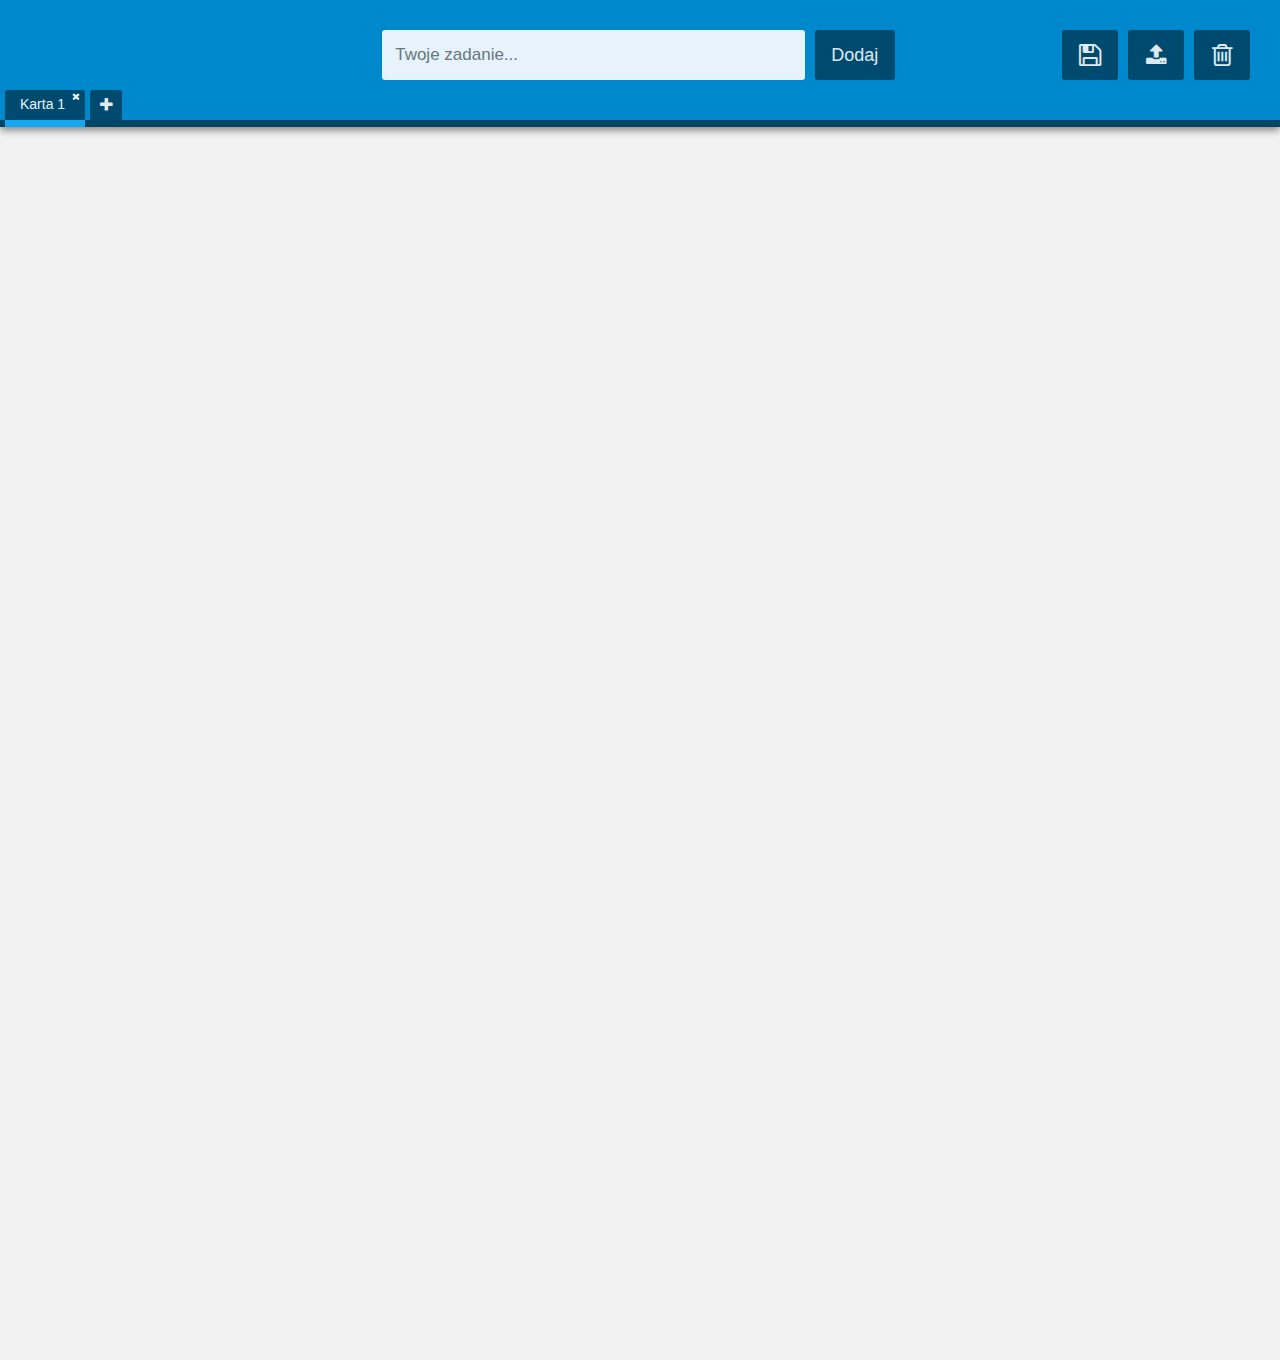
<file: index.html>
<!DOCTYPE html>
<html>
<head>
  
  <link rel="stylesheet" href="style.css">
  <link rel="stylesheet" href="fontello/css/fontello.css">
  <title>Checklist Maker 1.0</title>
  <script src="skrypty.js"></script>
  <meta name="viewport" content="width=device-width, initial-scale=1.0">
  <meta charset="UTF-8">
  
</head>

<body onload="load()">
  <div class="container">
  <div class="subContainer">
	<div id="tabBox">
		<div class="tab activeTab" id="tb0"><p>Karta 1</p><i class="icon-cancel" onclick="removeTab(0)"></i></div>
		<div id="addTab"><i class="icon-plus"></i></div>
	</div>
    <div class="inputBox">
	  
	  <input type="textarea" id="inputText" placeholder="Twoje zadanie..."/>
	  <input type="submit" id="submitButton" value="Dodaj"/>	
	  
	</div>

	<div class="buttonBox">
		<button type="button" id="saveButton" class="toolTipBox">
			<i class="icon-floppy"></i>
			<span class="toolTip">Zapisz</span>
		</button>

		<button type="button" id="loadButton" class="toolTipBox">
			<i class="icon-upload"></i>
			<span class="toolTip">Wczytaj</span>
		</button>
		
		<button type="button" id="clearButton" class="toolTipBox">
			<i class="icon-trash-empty"></i>
			<span class="toolTip">Wyczyść</span>
		</button>
			
		<div style="clear: both;"></div>
		
	</div>
  </div>
	<div class="listBox" id="list">
		
	  </div>
	  	  
	</div>
	
  </div>
</body>
</html>
</file>
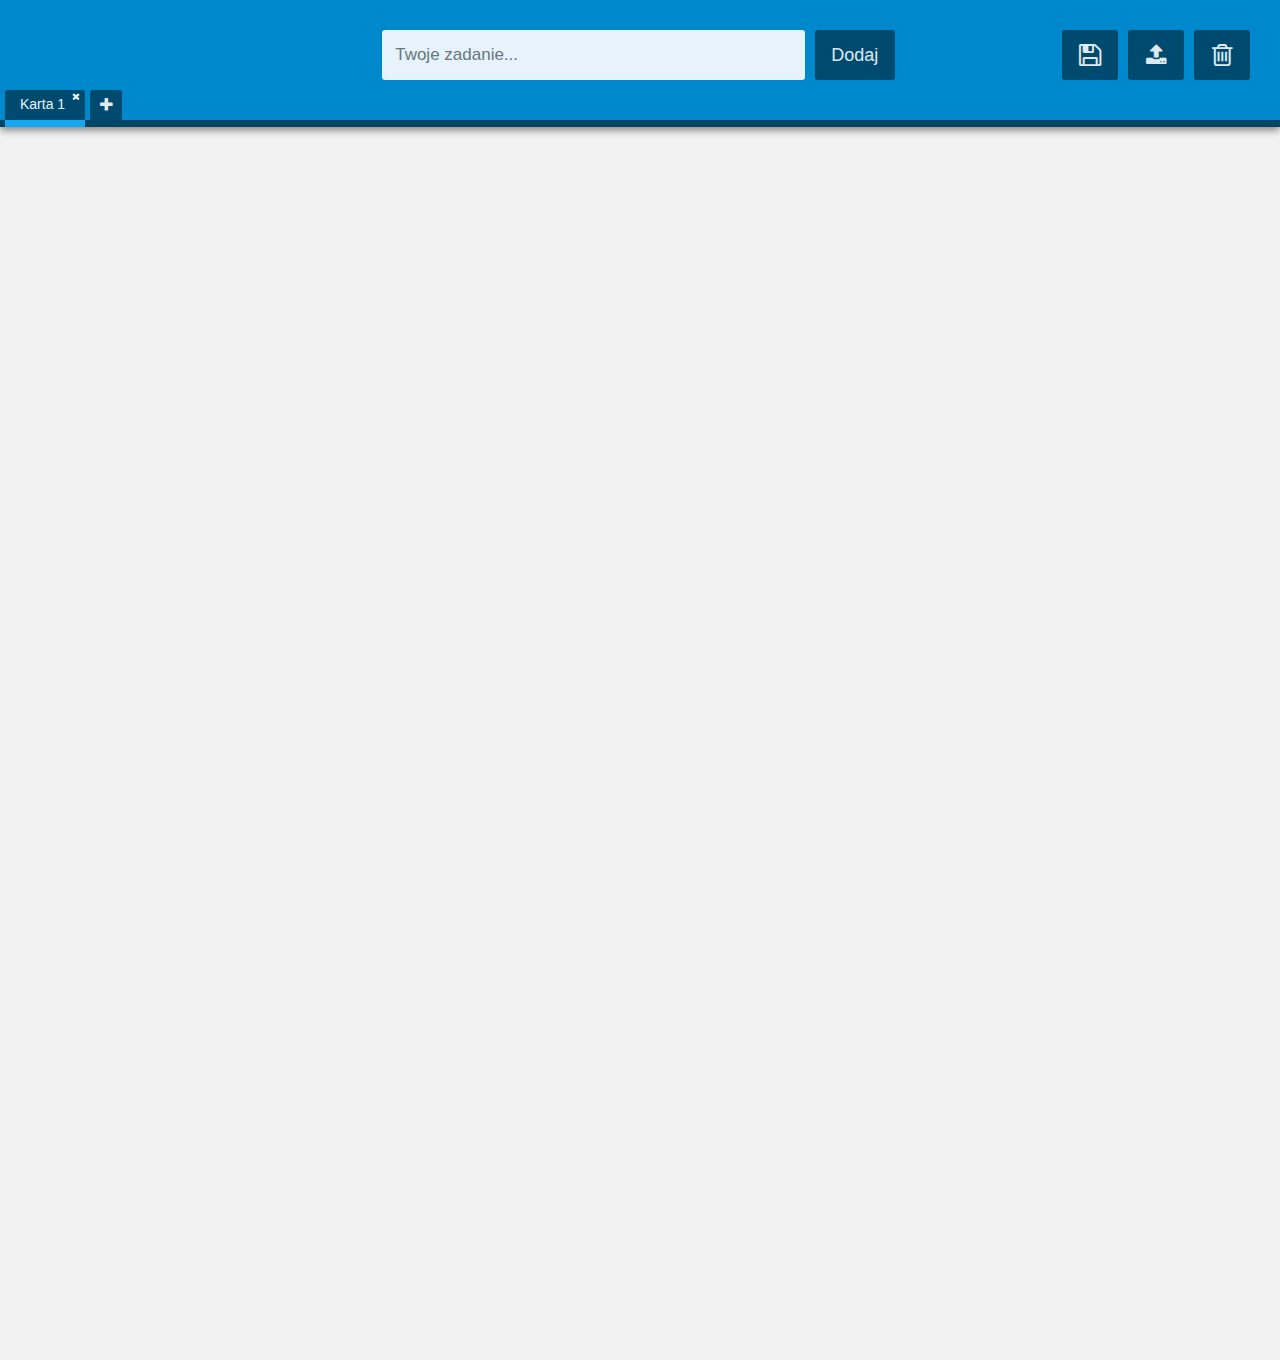
<file: checklistMaker.html>
<!DOCTYPE html>
<html>
<head>
  
  <link rel="stylesheet" href="style.css">
  <link rel="stylesheet" href="fontello/css/fontello.css">
  <title>Checklist Maker 1.0</title>
  <script src="skrypty.js"></script>
  <meta name="viewport" content="width=device-width, initial-scale=1.0">
  <meta charset="UTF-8">
  
</head>

<body onload="load()">
  <div class="container">
  <div class="subContainer">
	<div id="tabBox">
		<div class="tab activeTab" id="tb0"><p>Karta 1</p><i class="icon-cancel" onclick="removeTab(0)"></i></div>
		<div id="addTab"><i class="icon-plus"></i></div>
	</div>
    <div class="inputBox">
	  
	  <input type="textarea" id="inputText" placeholder="Twoje zadanie..."/>
	  <input type="submit" id="submitButton" value="Dodaj"/>	
	  
	</div>

	<div class="buttonBox">
		<button type="button" id="saveButton" class="toolTipBox">
			<i class="icon-floppy"></i>
			<span class="toolTip">Zapisz</span>
		</button>

		<button type="button" id="loadButton" class="toolTipBox">
			<i class="icon-upload"></i>
			<span class="toolTip">Wczytaj</span>
		</button>
		
		<button type="button" id="clearButton" class="toolTipBox">
			<i class="icon-trash-empty"></i>
			<span class="toolTip">Wyczyść</span>
		</button>
			
		<div style="clear: both;"></div>
		
	</div>
  </div>
	<div class="listBox" id="list">
		
	  </div>
	  	  
	</div>
	
  </div>
</body>
</html>
</file>
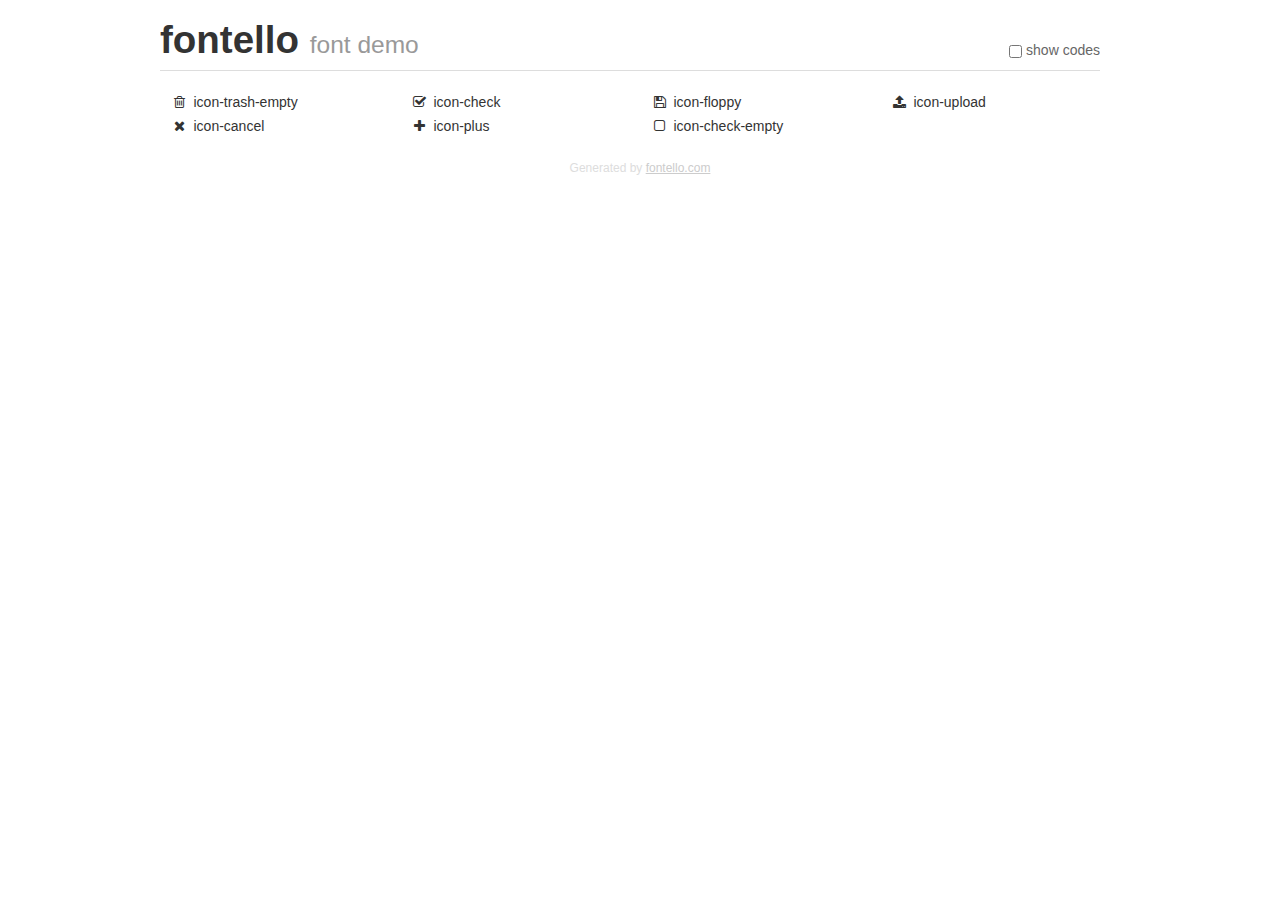
<file: fontello/demo.html>
<!DOCTYPE html>
<html>
  <head><!--[if lt IE 9]><script language="javascript" type="text/javascript" src="//html5shim.googlecode.com/svn/trunk/html5.js"></script><![endif]-->
    <meta charset="UTF-8"><style>/*
 * Bootstrap v2.2.1
 *
 * Copyright 2012 Twitter, Inc
 * Licensed under the Apache License v2.0
 * http://www.apache.org/licenses/LICENSE-2.0
 *
 * Designed and built with all the love in the world @twitter by @mdo and @fat.
 */
.clearfix {
  *zoom: 1;
}
.clearfix:before,
.clearfix:after {
  display: table;
  content: "";
  line-height: 0;
}
.clearfix:after {
  clear: both;
}
html {
  font-size: 100%;
  -webkit-text-size-adjust: 100%;
  -ms-text-size-adjust: 100%;
}
a:focus {
  outline: thin dotted #333;
  outline: 5px auto -webkit-focus-ring-color;
  outline-offset: -2px;
}
a:hover,
a:active {
  outline: 0;
}
button,
input,
select,
textarea {
  margin: 0;
  font-size: 100%;
  vertical-align: middle;
}
button,
input {
  *overflow: visible;
  line-height: normal;
}
button::-moz-focus-inner,
input::-moz-focus-inner {
  padding: 0;
  border: 0;
}
body {
  margin: 0;
  font-family: "Helvetica Neue", Helvetica, Arial, sans-serif;
  font-size: 14px;
  line-height: 20px;
  color: #333;
  background-color: #fff;
}
a {
  color: #08c;
  text-decoration: none;
}
a:hover {
  color: #005580;
  text-decoration: underline;
}
.row {
  margin-left: -20px;
  *zoom: 1;
}
.row:before,
.row:after {
  display: table;
  content: "";
  line-height: 0;
}
.row:after {
  clear: both;
}
[class*="span"] {
  float: left;
  min-height: 1px;
  margin-left: 20px;
}
.container,
.navbar-static-top .container,
.navbar-fixed-top .container,
.navbar-fixed-bottom .container {
  width: 940px;
}
.span12 {
  width: 940px;
}
.span11 {
  width: 860px;
}
.span10 {
  width: 780px;
}
.span9 {
  width: 700px;
}
.span8 {
  width: 620px;
}
.span7 {
  width: 540px;
}
.span6 {
  width: 460px;
}
.span5 {
  width: 380px;
}
.span4 {
  width: 300px;
}
.span3 {
  width: 220px;
}
.span2 {
  width: 140px;
}
.span1 {
  width: 60px;
}
[class*="span"].pull-right,
.row-fluid [class*="span"].pull-right {
  float: right;
}
.container {
  margin-right: auto;
  margin-left: auto;
  *zoom: 1;
}
.container:before,
.container:after {
  display: table;
  content: "";
  line-height: 0;
}
.container:after {
  clear: both;
}
p {
  margin: 0 0 10px;
}
.lead {
  margin-bottom: 20px;
  font-size: 21px;
  font-weight: 200;
  line-height: 30px;
}
small {
  font-size: 85%;
}
h1 {
  margin: 10px 0;
  font-family: inherit;
  font-weight: bold;
  line-height: 20px;
  color: inherit;
  text-rendering: optimizelegibility;
}
h1 small {
  font-weight: normal;
  line-height: 1;
  color: #999;
}
h1 {
  line-height: 40px;
}
h1 {
  font-size: 38.5px;
}
h1 small {
  font-size: 24.5px;
}
body {
  margin-top: 90px;
}
.header {
  position: fixed;
  top: 0;
  left: 50%;
  margin-left: -480px;
  background-color: #fff;
  border-bottom: 1px solid #ddd;
  padding-top: 10px;
  z-index: 10;
}
.footer {
  color: #ddd;
  font-size: 12px;
  text-align: center;
  margin-top: 20px;
}
.footer a {
  color: #ccc;
  text-decoration: underline;
}
.the-icons {
  font-size: 14px;
  line-height: 24px;
}
.switch {
  position: absolute;
  right: 0;
  bottom: 10px;
  color: #666;
}
.switch input {
  margin-right: 0.3em;
}
.codesOn .i-name {
  display: none;
}
.codesOn .i-code {
  display: inline;
}
.i-code {
  display: none;
}
@font-face {
      font-family: 'fontello';
      src: url('./font/fontello.eot?89277842');
      src: url('./font/fontello.eot?89277842#iefix') format('embedded-opentype'),
           url('./font/fontello.woff?89277842') format('woff'),
           url('./font/fontello.ttf?89277842') format('truetype'),
           url('./font/fontello.svg?89277842#fontello') format('svg');
      font-weight: normal;
      font-style: normal;
    }
     
     
    .demo-icon
    {
      font-family: "fontello";
      font-style: normal;
      font-weight: normal;
      speak: never;
     
      display: inline-block;
      text-decoration: inherit;
      width: 1em;
      margin-right: .2em;
      text-align: center;
      /* opacity: .8; */
     
      /* For safety - reset parent styles, that can break glyph codes*/
      font-variant: normal;
      text-transform: none;
     
      /* fix buttons height, for twitter bootstrap */
      line-height: 1em;
     
      /* Animation center compensation - margins should be symmetric */
      /* remove if not needed */
      margin-left: .2em;
     
      /* You can be more comfortable with increased icons size */
      /* font-size: 120%; */
     
      /* Font smoothing. That was taken from TWBS */
      -webkit-font-smoothing: antialiased;
      -moz-osx-font-smoothing: grayscale;
     
      /* Uncomment for 3D effect */
      /* text-shadow: 1px 1px 1px rgba(127, 127, 127, 0.3); */
    }
     </style>
    <link rel="stylesheet" href="css/animation.css"><!--[if IE 7]><link rel="stylesheet" href="css/" + font.fontname + "-ie7.css"><![endif]-->
    <script>
      function toggleCodes(on) {
        var obj = document.getElementById('icons');
      
        if (on) {
          obj.className += ' codesOn';
        } else {
          obj.className = obj.className.replace(' codesOn', '');
        }
      }
      
    </script>
  </head>
  <body>
    <div class="container header">
      <h1>fontello <small>font demo</small></h1>
      <label class="switch">
        <input type="checkbox" onclick="toggleCodes(this.checked)">show codes
      </label>
    </div>
    <div class="container" id="icons">
      <div class="row">
        <div class="the-icons span3" title="Code: 0xe800"><i class="demo-icon icon-trash-empty">&#xe800;</i> <span class="i-name">icon-trash-empty</span><span class="i-code">0xe800</span></div>
        <div class="the-icons span3" title="Code: 0xe801"><i class="demo-icon icon-check">&#xe801;</i> <span class="i-name">icon-check</span><span class="i-code">0xe801</span></div>
        <div class="the-icons span3" title="Code: 0xe802"><i class="demo-icon icon-floppy">&#xe802;</i> <span class="i-name">icon-floppy</span><span class="i-code">0xe802</span></div>
        <div class="the-icons span3" title="Code: 0xe803"><i class="demo-icon icon-upload">&#xe803;</i> <span class="i-name">icon-upload</span><span class="i-code">0xe803</span></div>
      </div>
      <div class="row">
        <div class="the-icons span3" title="Code: 0xe804"><i class="demo-icon icon-cancel">&#xe804;</i> <span class="i-name">icon-cancel</span><span class="i-code">0xe804</span></div>
        <div class="the-icons span3" title="Code: 0xe805"><i class="demo-icon icon-plus">&#xe805;</i> <span class="i-name">icon-plus</span><span class="i-code">0xe805</span></div>
        <div class="the-icons span3" title="Code: 0xf096"><i class="demo-icon icon-check-empty">&#xf096;</i> <span class="i-name">icon-check-empty</span><span class="i-code">0xf096</span></div>
      </div>
    </div>
    <div class="container footer">Generated by <a href="http://fontello.com">fontello.com</a></div>
  </body>
</html>
</file>
<file: style.css>
body {
	background-color: #f2f2f2;
	font-family: Verdana, Geneva, Tahoma, sans-serif;
	margin: 0;
}

.container {
	margin: auto;
	min-height: 1200px;
	position: relative;
}

.subContainer {
	width: 100%;
	height: 120px;
	background-color: #0088cc;
	border-bottom: 7px solid #004466;
	position: fixed;
	top: 0;
	box-shadow: 0 3px 8px 0 #808080;
	z-index: 2;
}

#tabBox {
	position: absolute;
	height: 30px;
	width: 100%;
	margin: 0 5px;
	top: 90px;
	display: flex;
}

.tab {
	height: 17.6px;
	width: auto;
	color: whitesmoke;
	background-color: #004466;
	font-size: 14px;
	text-align: center;
	margin-right: 5px;
	cursor: pointer;
	position: relative;
	padding: 6.2px 20px 6.2px 15px;
	border-radius: 3px 3px 0 0;
	overflow: hidden;
	text-overflow: ellipsis;
	white-space: nowrap;
	opacity: 0.9;
	transition: opacity 200ms ease-out;
}

.tab p {
	margin: 0;
	padding: 0;
	text-overflow: ellipsis;
}

.tab > .icon-cancel:before {
	position: absolute;
	top: 2px;
	right: 2px;
	color: whitesmoke;
	font-size: 10px;
}

#addTab {
	height: 17.6px;
	width: auto;
	background-color: #004466;
	order: 999;
	cursor: pointer;
	text-align: center;
	padding: 6.2px;
	border-radius: 3px 3px 0 0;
	opacity: 0.9;
	transition: opacity 200ms ease-out;
}

#addTab:active {
	opacity: 1;
	color: white;
}

.activeTab {
	border-bottom: 7px solid #1ab2ff;
	color:white;
}

.activeTab > .icon-cancel:before {
	color: white;
	opacity: 1;
}

.inputBox {
	width: calc(33vw + 90px);
	height: 50px;
	position: absolute;
	left: calc(calc(66vw - 80px) / 2);
	right: calc(calc(66vw - 80px) / 2);
	top: 30px;

}

.listBox {
	width: 45%;
	margin: 50px auto 0 auto;
	clear: both;
	margin-top: 160px;
}

#inputText {
	height: 30px;
	width: 31vw;
	margin-right: 10px;
	padding: 10px 1vw;
	float: left;
	border: none;
	font-size: 15px;
	border-radius: 3px;
	font-size: 17px;
	outline: none;
	opacity: 0.9;
	background-color: white;
	transition: opacity 200ms ease-out;
}

#inputText:focus {
	background-color: #ffffff;
	opacity: 1;
}

#submitButton {
	height: 30px;
	width: 60px;
	font-size: 18px;
	background-color: #004466;
	margin: 0;
	padding: 10px;
	float: left;
	border-radius: 3px;
	cursor: pointer;
	box-sizing: content-box;
	color: whitesmoke;
	border: none;
	outline: none;
	transition: border-bottom 100ms ease-out;
	position: relative;
	opacity: 0.9;
	transition: opacity 200ms ease-out;
	transition: border-bottom 100ms ease-out;
}

#submitButton::after {
	clear: both;
}

#submitButton:hover {
	color: white;
	border-bottom: 4px solid #1ab2ff;
	outline: none;
	opacity: 1;
}

.buttonBox {
	height: 50px;
	margin: auto 0;
	width: auto;
	position: absolute;
	top: 30px;
	right: 30px;
	display: flex;
	justify-content: end;

}

#saveButton,
#loadButton,
#clearButton {
	height: 30px;
	background-color: #004466;
	border: none;
	padding: 10px;
	cursor: pointer;
	border-radius: 3px;
	color: whitesmoke;
	opacity: 0.9;
	box-sizing: content-box;
	transition: opacity 200ms ease-out;
	transition: border-bottom 100ms ease-out;
	width: 36px;
	text-align: center;
}

#saveButton:hover,
#loadButton:hover,
#clearButton:hover,
#submitButton:hover {
opacity: 1;
border-bottom: 4px solid #1ab2ff;
outline: none;
color: white;
}

#saveButton:focus,
#loadButton:focus,
#clearButton:focus,
#submitButton:focus {
	outline: none;
}

#saveButton {
	font-size: 26px;
	margin-right: 10px;
}

#clearButton {
	font-size: 26px;

}

#loadButton {
	font-size: 22px;
	margin-right: 10px;
}
#loadButton i::before {
	transform:rotateY(180deg);
}

.toolTipBox {
	position: relative;
	display: inline-block;
}

.toolTip {
  visibility: hidden;
  width: 56px;
  background-color: #004466;
  color: #fff;
  text-align: center;
  border-radius: 3px;
  padding: 5px 0;
  position: absolute;
  z-index: 3;
  top: 124%;
  margin: 0 auto;
  font-size: 11.5px;
  right: 0px; 
}

.toolTipBox:hover .toolTip {
	visibility: visible;
}

.listElement {
	background-color: white;
	width: calc(100% - 40px);
	min-height: 100px;
	height: auto;
	padding: 20px;
	margin-bottom: 10px;
	border-radius: 5px;
	clear: both;
	overflow: hidden; 
	scroll-behavior: smooth;
	position: relative;
	z-index: 1;
	opacity: 0.7;
	transition: opacity 250ms ease-in-out;
}

.listElement:hover {
	opacity: 1;
}

.icon-check::before,
.icon-check-empty::before {
	position: absolute;
	top: 52px;
	font-size: 36px;
	display: block;
	cursor: pointer;
}

.icon-check-empty::before {
	left: 20px;
}

.icon-check::before {
	left: 22.5px;
}

.deleteButton
{
	width: 18px;
	height: 18px;
	float: right;
	background-color: crimson;
	cursor: pointer;
	border: 1px solid #cccccc;
}

.listElement > p
{
	margin: 0 58px 0 58px;
	float: left;
	font-size: 20px;
	width: 80%;
	word-wrap: break-word;
	overflow: auto;
	display: block;
}

@media only screen and (max-width: 1000px) {
	.subContainer {
		height: 150px;
		display: flex;
		flex-direction: column;
		/* justify-content: center; */
		align-items: center;
		padding-top: 20px;
	}

	.buttonBox {
		position: static;
		margin-top: 10px;
	}

	.inputBox {
		position: static;
		margin-bottom: 10px;
		width: calc(72vw + 90px);
		margin: 0;
	}

	#inputText {
		width: 70vw;
	}

	#tabBox {
		top: 140px;
	}

	.listBox {
		width: calc(72vw + 90px);
		margin-top: 210px;
	}
}
</file>
<file: fontello/css/fontello.css>
@font-face {
  font-family: 'fontello';
  src: url('../font/fontello.eot?20792131');
  src: url('../font/fontello.eot?20792131#iefix') format('embedded-opentype'),
       url('../font/fontello.woff2?20792131') format('woff2'),
       url('../font/fontello.woff?20792131') format('woff'),
       url('../font/fontello.ttf?20792131') format('truetype'),
       url('../font/fontello.svg?20792131#fontello') format('svg');
  font-weight: normal;
  font-style: normal;
}
/* Chrome hack: SVG is rendered more smooth in Windozze. 100% magic, uncomment if you need it. */
/* Note, that will break hinting! In other OS-es font will be not as sharp as it could be */
/*
@media screen and (-webkit-min-device-pixel-ratio:0) {
  @font-face {
    font-family: 'fontello';
    src: url('../font/fontello.svg?20792131#fontello') format('svg');
  }
}
*/
 
 [class^="icon-"]:before, [class*=" icon-"]:before {
  font-family: "fontello";
  font-style: normal;
  font-weight: normal;
  speak: never;
 
 /* display: inline-block; */
  text-decoration: inherit;
  width: 1em;
  margin-right: .2em;
  text-align: center;
  /* opacity: .8; */
 
  /* For safety - reset parent styles, that can break glyph codes*/
  font-variant: normal;
  text-transform: none;
 
  /* fix buttons height, for twitter bootstrap */
  line-height: 1em;
 
  /* Animation center compensation - margins should be symmetric */
  /* remove if not needed */
  margin-left: .2em;
 
  /* you can be more comfortable with increased icons size */
  /* font-size: 120%; */
 
  /* Font smoothing. That was taken from TWBS */
  -webkit-font-smoothing: antialiased;
  -moz-osx-font-smoothing: grayscale;
 
  /* Uncomment for 3D effect */
  /* text-shadow: 1px 1px 1px rgba(127, 127, 127, 0.3); */
}
 
.icon-trash-empty:before { content: '\e800';} /* '' */
.icon-check:before { content: '\e801'; color: yellowgreen;} /* '' */
.icon-floppy:before { content: '\e802'; } /* '' */
.icon-upload:before { content: '\e803'; } /* '' */
.icon-cancel:before { 
  content: '\e804';
  display: block;
  font-size: 24px;
  cursor: pointer;
  position: absolute;
  top: 20px;
  right: 20px;
} /* '' */

.icon-plus:before { content: '\e805'; color:whitesmoke;} /* '' */
.icon-check-empty:before { content: '\f096'; } /* '' */
</file>
<file: fontello/css/animation.css>
/*
   Animation example, for spinners
*/
.animate-spin {
  -moz-animation: spin 2s infinite linear;
  -o-animation: spin 2s infinite linear;
  -webkit-animation: spin 2s infinite linear;
  animation: spin 2s infinite linear;
  display: inline-block;
}
@-moz-keyframes spin {
  0% {
    -moz-transform: rotate(0deg);
    -o-transform: rotate(0deg);
    -webkit-transform: rotate(0deg);
    transform: rotate(0deg);
  }

  100% {
    -moz-transform: rotate(359deg);
    -o-transform: rotate(359deg);
    -webkit-transform: rotate(359deg);
    transform: rotate(359deg);
  }
}
@-webkit-keyframes spin {
  0% {
    -moz-transform: rotate(0deg);
    -o-transform: rotate(0deg);
    -webkit-transform: rotate(0deg);
    transform: rotate(0deg);
  }

  100% {
    -moz-transform: rotate(359deg);
    -o-transform: rotate(359deg);
    -webkit-transform: rotate(359deg);
    transform: rotate(359deg);
  }
}
@-o-keyframes spin {
  0% {
    -moz-transform: rotate(0deg);
    -o-transform: rotate(0deg);
    -webkit-transform: rotate(0deg);
    transform: rotate(0deg);
  }

  100% {
    -moz-transform: rotate(359deg);
    -o-transform: rotate(359deg);
    -webkit-transform: rotate(359deg);
    transform: rotate(359deg);
  }
}
@-ms-keyframes spin {
  0% {
    -moz-transform: rotate(0deg);
    -o-transform: rotate(0deg);
    -webkit-transform: rotate(0deg);
    transform: rotate(0deg);
  }

  100% {
    -moz-transform: rotate(359deg);
    -o-transform: rotate(359deg);
    -webkit-transform: rotate(359deg);
    transform: rotate(359deg);
  }
}
@keyframes spin {
  0% {
    -moz-transform: rotate(0deg);
    -o-transform: rotate(0deg);
    -webkit-transform: rotate(0deg);
    transform: rotate(0deg);
  }

  100% {
    -moz-transform: rotate(359deg);
    -o-transform: rotate(359deg);
    -webkit-transform: rotate(359deg);
    transform: rotate(359deg);
  }
}
</file>
